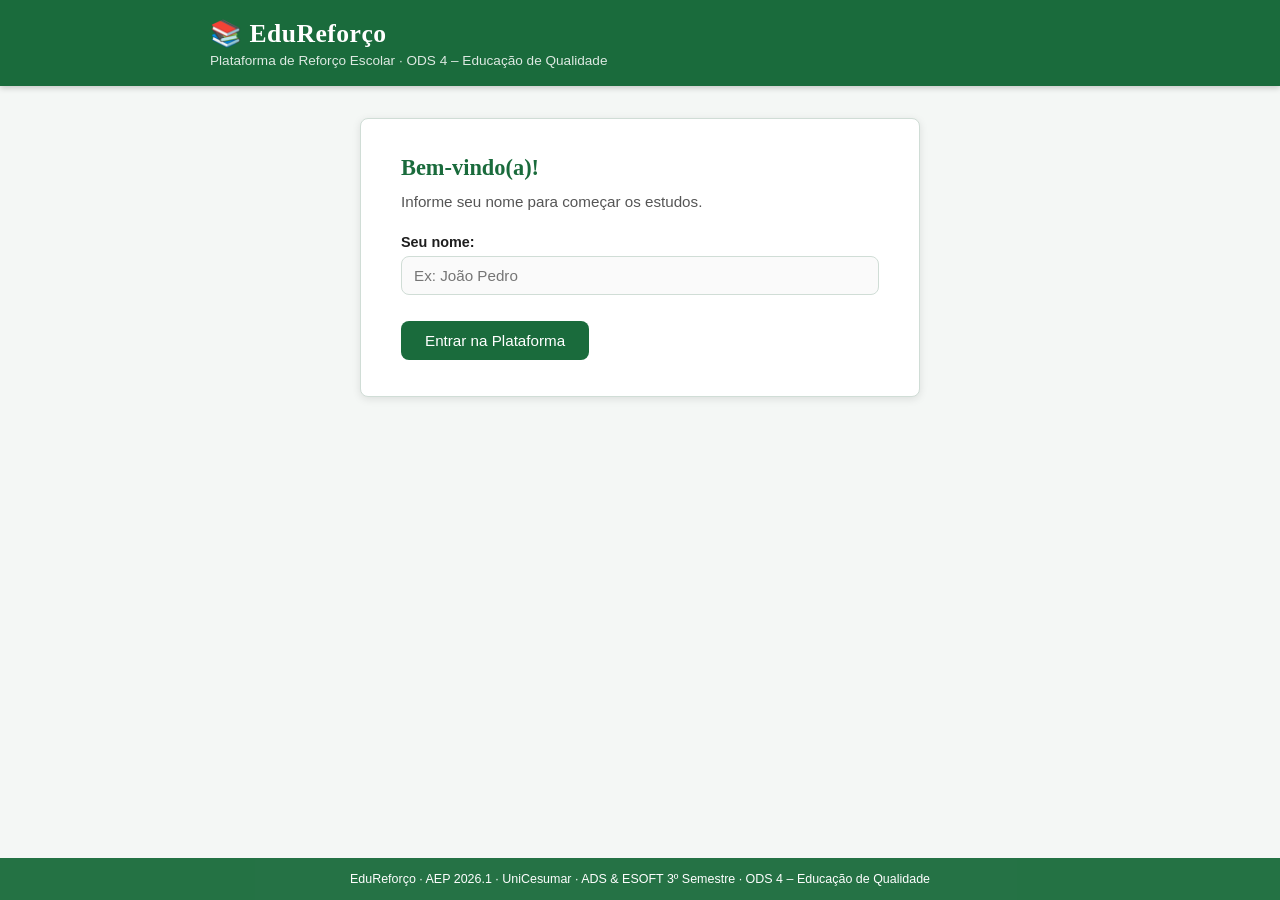
<file: index.html>
<!DOCTYPE html>
<html lang="pt-BR">
<head>
  <meta charset="UTF-8" />
  <meta name="viewport" content="width=device-width, initial-scale=1.0"/>
  <title>EduReforço – Plataforma de Reforço Escolar</title>
  <link rel="stylesheet" href="style.css" />
</head>
<body>

  <!-- ========== CABEÇALHO ========== -->
  <header>
    <div class="header-inner">
      <h1>📚 EduReforço</h1>
      <p class="subtitulo">Plataforma de Reforço Escolar · ODS 4 – Educação de Qualidade</p>
    </div>
  </header>

  <!-- ========== TELA DE CADASTRO ========== -->
  <main id="tela-cadastro">
    <section class="card-central">
      <h2>Bem-vindo(a)!</h2>
      <p>Informe seu nome para começar os estudos.</p>

      <div class="campo">
        <label for="input-nome">Seu nome:</label>
        <input type="text" id="input-nome" placeholder="Ex: João Pedro" maxlength="40" />
      </div>

      <button id="btn-entrar" onclick="iniciarSessao()">Entrar na Plataforma</button>

      <p id="erro-cadastro" class="mensagem-erro" style="display:none;">
        Por favor, informe seu nome antes de continuar.
      </p>
    </section>
  </main>

  <!-- ========== TELA PRINCIPAL (TRILHAS) ========== -->
  <main id="tela-trilhas" style="display:none;">

    <!-- Painel do aluno -->
    <section class="painel-aluno">
      <div class="painel-item">
        👤 <span id="exibe-nome">—</span>
      </div>
      <div class="painel-item">
        ⭐ Pontuação: <span id="exibe-pontuacao">0</span>
      </div>
      <div class="painel-item">
        ✅ Exercícios: <span id="exibe-total">0</span>
      </div>
    </section>

    <!-- Lista de trilhas disponíveis -->
    <section class="secao">
      <h2>Escolha uma Trilha de Estudo</h2>
      <div id="lista-trilhas" class="grid-trilhas">
        <!-- Trilhas geradas pelo JavaScript -->
      </div>
    </section>

    <!-- Histórico (Pilha) -->
    <section class="secao">
      <h2>📋 Histórico de Respostas</h2>
      <p class="texto-info">As últimas respostas ficam empilhadas aqui.</p>
      <div id="lista-historico" class="historico">
        <p class="texto-vazio">Nenhuma resposta ainda.</p>
      </div>
      <button onclick="desfazerUltima()" class="btn-secundario">↩ Desfazer Última Resposta</button>
    </section>

  </main>

  <!-- ========== TELA DO EXERCÍCIO ========== -->
  <main id="tela-exercicio" style="display:none;">

    <section class="card-central">

      <!-- Informações do exercício -->
      <div class="info-exercicio">
        <span id="exibe-materia" class="tag-materia">Matéria</span>
        <span id="exibe-progresso" class="progresso-texto">1 / 5</span>
      </div>

      <!-- Pergunta -->
      <h2 id="exibe-pergunta" class="pergunta">Carregando pergunta...</h2>

      <!-- Opções de resposta -->
      <div id="lista-opcoes" class="opcoes">
        <!-- Botões gerados pelo JavaScript -->
      </div>

      <!-- Feedback após responder -->
      <div id="feedback" class="feedback" style="display:none;">
        <p id="texto-feedback"></p>
        <button onclick="proximaPergunta()">Próxima Pergunta →</button>
      </div>

      <!-- Botão voltar -->
      <button onclick="voltarParaTrilhas()" class="btn-secundario btn-voltar">
        ← Voltar às Trilhas
      </button>

    </section>
  </main>

  <!-- ========== TELA DE CONCLUSÃO ========== -->
  <main id="tela-conclusao" style="display:none;">
    <section class="card-central">
      <h2>🎉 Trilha Concluída!</h2>
      <p id="texto-conclusao"></p>
      <div class="resultado-final">
        <p>Pontuação total: <strong id="pontuacao-final">0</strong> pontos</p>
      </div>
      <button onclick="voltarParaTrilhas()">Escolher Outra Trilha</button>
    </section>
  </main>

  <!-- ========== RODAPÉ ========== -->
  <footer>
    <p>EduReforço · AEP 2026.1 · UniCesumar · ADS &amp; ESOFT 3º Semestre · ODS 4 – Educação de Qualidade</p>
  </footer>

  <script src="script.js"></script>
</body>
</html>
</file>
<file: style.css>
/* ============================================================
   style.css — EduReforço
   Estilo acadêmico simples, organizado por classes.
   Responsividade básica com media query.
   ============================================================ */

/* ---------- VARIÁVEIS DE COR ---------- */
:root {
  --cor-primaria:    #1a6b3c;   /* verde educação */
  --cor-secundaria:  #2e9e5e;
  --cor-fundo:       #f4f7f5;
  --cor-card:        #ffffff;
  --cor-texto:       #1e1e1e;
  --cor-texto-leve:  #555555;
  --cor-erro:        #c0392b;
  --cor-acerto:      #1a6b3c;
  --cor-borda:       #d0ddd6;
  --cor-destaque:    #e8f5ee;
  --raio:            8px;
  --sombra:          0 2px 8px rgba(0,0,0,0.10);
}

/* ---------- RESET BÁSICO ---------- */
* {
  box-sizing: border-box;
  margin: 0;
  padding: 0;
}

body {
  font-family: Georgia, 'Times New Roman', serif;
  background-color: var(--cor-fundo);
  color: var(--cor-texto);
  min-height: 100vh;
  display: flex;
  flex-direction: column;
}

/* ---------- CABEÇALHO ---------- */
header {
  background-color: var(--cor-primaria);
  color: #ffffff;
  padding: 18px 24px;
  box-shadow: 0 2px 6px rgba(0,0,0,0.2);
}

.header-inner {
  max-width: 860px;
  margin: 0 auto;
}

header h1 {
  font-size: 1.6rem;
  font-weight: bold;
  letter-spacing: 0.5px;
}

.subtitulo {
  font-size: 0.85rem;
  opacity: 0.85;
  margin-top: 4px;
  font-family: Arial, sans-serif;
}

/* ---------- MAIN / TELAS ---------- */
main {
  flex: 1;
  max-width: 860px;
  width: 100%;
  margin: 32px auto;
  padding: 0 16px;
}

/* ---------- CARD CENTRAL ---------- */
.card-central {
  background: var(--cor-card);
  border: 1px solid var(--cor-borda);
  border-radius: var(--raio);
  padding: 36px 40px;
  box-shadow: var(--sombra);
  max-width: 560px;
  margin: 0 auto;
}

.card-central h2 {
  font-size: 1.4rem;
  margin-bottom: 10px;
  color: var(--cor-primaria);
}

.card-central p {
  font-size: 0.95rem;
  color: var(--cor-texto-leve);
  margin-bottom: 20px;
  font-family: Arial, sans-serif;
  line-height: 1.5;
}

/* ---------- CAMPOS DE FORMULÁRIO ---------- */
.campo {
  margin-bottom: 18px;
}

.campo label {
  display: block;
  font-size: 0.9rem;
  font-family: Arial, sans-serif;
  margin-bottom: 6px;
  font-weight: bold;
  color: var(--cor-texto);
}

.campo input {
  width: 100%;
  padding: 10px 12px;
  border: 1px solid var(--cor-borda);
  border-radius: var(--raio);
  font-size: 0.95rem;
  font-family: Arial, sans-serif;
  background: #fafafa;
  transition: border-color 0.2s;
}

.campo input:focus {
  outline: none;
  border-color: var(--cor-secundaria);
  background: #fff;
}

/* ---------- BOTÕES ---------- */
button {
  background-color: var(--cor-primaria);
  color: #ffffff;
  border: none;
  padding: 11px 24px;
  border-radius: var(--raio);
  font-size: 0.95rem;
  font-family: Arial, sans-serif;
  cursor: pointer;
  transition: background-color 0.2s;
  display: inline-block;
  margin-top: 8px;
}

button:hover {
  background-color: var(--cor-secundaria);
}

.btn-secundario {
  background-color: transparent;
  color: var(--cor-primaria);
  border: 1px solid var(--cor-primaria);
}

.btn-secundario:hover {
  background-color: var(--cor-destaque);
}

/* ---------- MENSAGEM DE ERRO ---------- */
.mensagem-erro {
  color: var(--cor-erro);
  font-size: 0.88rem;
  font-family: Arial, sans-serif;
  margin-top: 10px;
}

/* ---------- PAINEL DO ALUNO ---------- */
.painel-aluno {
  background: var(--cor-primaria);
  color: #ffffff;
  border-radius: var(--raio);
  padding: 14px 20px;
  display: flex;
  gap: 24px;
  flex-wrap: wrap;
  margin-bottom: 28px;
  font-family: Arial, sans-serif;
  font-size: 0.9rem;
}

.painel-item {
  display: flex;
  align-items: center;
  gap: 6px;
}

.painel-item span {
  font-weight: bold;
}

/* ---------- SEÇÃO ---------- */
.secao {
  margin-bottom: 32px;
}

.secao h2 {
  font-size: 1.2rem;
  color: var(--cor-primaria);
  margin-bottom: 6px;
  border-bottom: 2px solid var(--cor-borda);
  padding-bottom: 6px;
}

.texto-info {
  font-size: 0.82rem;
  color: var(--cor-texto-leve);
  font-family: Arial, sans-serif;
  margin-bottom: 12px;
}

/* ---------- GRID DE TRILHAS ---------- */
.grid-trilhas {
  display: grid;
  grid-template-columns: repeat(auto-fill, minmax(220px, 1fr));
  gap: 16px;
  margin-top: 14px;
}

.card-trilha {
  background: var(--cor-card);
  border: 1px solid var(--cor-borda);
  border-radius: var(--raio);
  padding: 20px 18px;
  cursor: pointer;
  box-shadow: var(--sombra);
  transition: border-color 0.2s, box-shadow 0.2s;
  font-family: Arial, sans-serif;
}

.card-trilha:hover {
  border-color: var(--cor-secundaria);
  box-shadow: 0 4px 14px rgba(26,107,60,0.15);
}

.card-trilha h3 {
  font-size: 1rem;
  color: var(--cor-primaria);
  margin-bottom: 6px;
}

.card-trilha p {
  font-size: 0.82rem;
  color: var(--cor-texto-leve);
  line-height: 1.4;
}

.card-trilha .qtd {
  font-size: 0.78rem;
  background: var(--cor-destaque);
  color: var(--cor-primaria);
  border-radius: 4px;
  padding: 2px 8px;
  display: inline-block;
  margin-top: 10px;
  font-weight: bold;
}

/* ---------- HISTÓRICO (PILHA) ---------- */
.historico {
  background: var(--cor-card);
  border: 1px solid var(--cor-borda);
  border-radius: var(--raio);
  padding: 14px 16px;
  min-height: 80px;
  margin-bottom: 10px;
  font-family: Arial, sans-serif;
}

.texto-vazio {
  font-size: 0.88rem;
  color: var(--cor-texto-leve);
  font-style: italic;
}

.item-historico {
  display: flex;
  align-items: center;
  gap: 8px;
  padding: 6px 0;
  border-bottom: 1px solid var(--cor-borda);
  font-size: 0.85rem;
}

.item-historico:last-child {
  border-bottom: none;
}

.item-historico.acerto {
  color: var(--cor-acerto);
}

.item-historico.erro {
  color: var(--cor-erro);
}

/* ---------- EXERCÍCIO ---------- */
.info-exercicio {
  display: flex;
  justify-content: space-between;
  align-items: center;
  margin-bottom: 16px;
}

.tag-materia {
  background: var(--cor-destaque);
  color: var(--cor-primaria);
  border-radius: 4px;
  padding: 3px 10px;
  font-size: 0.82rem;
  font-family: Arial, sans-serif;
  font-weight: bold;
}

.progresso-texto {
  font-size: 0.82rem;
  color: var(--cor-texto-leve);
  font-family: Arial, sans-serif;
}

.pergunta {
  font-size: 1.1rem;
  line-height: 1.5;
  margin-bottom: 22px;
  color: var(--cor-texto);
}

.opcoes {
  display: flex;
  flex-direction: column;
  gap: 10px;
  margin-bottom: 20px;
}

.btn-opcao {
  background: #fafafa;
  color: var(--cor-texto);
  border: 1px solid var(--cor-borda);
  text-align: left;
  padding: 12px 16px;
  font-size: 0.92rem;
  margin-top: 0;
  transition: background-color 0.2s, border-color 0.2s;
}

.btn-opcao:hover {
  background: var(--cor-destaque);
  border-color: var(--cor-secundaria);
  color: var(--cor-primaria);
}

.btn-opcao.correta {
  background: #d4edda;
  border-color: var(--cor-acerto);
  color: var(--cor-acerto);
  font-weight: bold;
}

.btn-opcao.errada {
  background: #fde8e8;
  border-color: var(--cor-erro);
  color: var(--cor-erro);
}

/* ---------- FEEDBACK ---------- */
.feedback {
  background: var(--cor-destaque);
  border: 1px solid var(--cor-borda);
  border-radius: var(--raio);
  padding: 14px 18px;
  margin-bottom: 16px;
  font-family: Arial, sans-serif;
}

.feedback p {
  font-size: 0.92rem;
  margin-bottom: 10px;
  color: var(--cor-texto);
}

.btn-voltar {
  margin-top: 14px;
}

/* ---------- RESULTADO FINAL ---------- */
.resultado-final {
  background: var(--cor-destaque);
  border-radius: var(--raio);
  padding: 18px;
  text-align: center;
  margin: 20px 0;
  font-family: Arial, sans-serif;
  font-size: 1.05rem;
}

/* ---------- RODAPÉ ---------- */
footer {
  background-color: var(--cor-primaria);
  color: #ffffff;
  text-align: center;
  padding: 14px;
  font-size: 0.78rem;
  font-family: Arial, sans-serif;
  opacity: 0.95;
  margin-top: auto;
}

/* ---------- RESPONSIVIDADE BÁSICA ---------- */
@media (max-width: 600px) {
  .card-central {
    padding: 24px 18px;
  }

  .painel-aluno {
    flex-direction: column;
    gap: 10px;
  }

  header h1 {
    font-size: 1.2rem;
  }

  .grid-trilhas {
    grid-template-columns: 1fr;
  }
}
</file>
<file: AEP/style.css>
/* ============================================================
   style.css — EduReforço
   Estilo acadêmico simples, organizado por classes.
   Responsividade básica com media query.
   ============================================================ */

/* ---------- VARIÁVEIS DE COR ---------- */
:root {
  --cor-primaria:    #1a6b3c;   /* verde educação */
  --cor-secundaria:  #2e9e5e;
  --cor-fundo:       #f4f7f5;
  --cor-card:        #ffffff;
  --cor-texto:       #1e1e1e;
  --cor-texto-leve:  #555555;
  --cor-erro:        #c0392b;
  --cor-acerto:      #1a6b3c;
  --cor-borda:       #d0ddd6;
  --cor-destaque:    #e8f5ee;
  --raio:            8px;
  --sombra:          0 2px 8px rgba(0,0,0,0.10);
}

/* ---------- RESET BÁSICO ---------- */
* {
  box-sizing: border-box;
  margin: 0;
  padding: 0;
}

body {
  font-family: Georgia, 'Times New Roman', serif;
  background-color: var(--cor-fundo);
  color: var(--cor-texto);
  min-height: 100vh;
  display: flex;
  flex-direction: column;
}

/* ---------- CABEÇALHO ---------- */
header {
  background-color: var(--cor-primaria);
  color: #ffffff;
  padding: 18px 24px;
  box-shadow: 0 2px 6px rgba(0,0,0,0.2);
}

.header-inner {
  max-width: 860px;
  margin: 0 auto;
}

header h1 {
  font-size: 1.6rem;
  font-weight: bold;
  letter-spacing: 0.5px;
}

.subtitulo {
  font-size: 0.85rem;
  opacity: 0.85;
  margin-top: 4px;
  font-family: Arial, sans-serif;
}

/* ---------- MAIN / TELAS ---------- */
main {
  flex: 1;
  max-width: 860px;
  width: 100%;
  margin: 32px auto;
  padding: 0 16px;
}

/* ---------- CARD CENTRAL ---------- */
.card-central {
  background: var(--cor-card);
  border: 1px solid var(--cor-borda);
  border-radius: var(--raio);
  padding: 36px 40px;
  box-shadow: var(--sombra);
  max-width: 560px;
  margin: 0 auto;
}

.card-central h2 {
  font-size: 1.4rem;
  margin-bottom: 10px;
  color: var(--cor-primaria);
}

.card-central p {
  font-size: 0.95rem;
  color: var(--cor-texto-leve);
  margin-bottom: 20px;
  font-family: Arial, sans-serif;
  line-height: 1.5;
}

/* ---------- CAMPOS DE FORMULÁRIO ---------- */
.campo {
  margin-bottom: 18px;
}

.campo label {
  display: block;
  font-size: 0.9rem;
  font-family: Arial, sans-serif;
  margin-bottom: 6px;
  font-weight: bold;
  color: var(--cor-texto);
}

.campo input {
  width: 100%;
  padding: 10px 12px;
  border: 1px solid var(--cor-borda);
  border-radius: var(--raio);
  font-size: 0.95rem;
  font-family: Arial, sans-serif;
  background: #fafafa;
  transition: border-color 0.2s;
}

.campo input:focus {
  outline: none;
  border-color: var(--cor-secundaria);
  background: #fff;
}

/* ---------- BOTÕES ---------- */
button {
  background-color: var(--cor-primaria);
  color: #ffffff;
  border: none;
  padding: 11px 24px;
  border-radius: var(--raio);
  font-size: 0.95rem;
  font-family: Arial, sans-serif;
  cursor: pointer;
  transition: background-color 0.2s;
  display: inline-block;
  margin-top: 8px;
}

button:hover {
  background-color: var(--cor-secundaria);
}

.btn-secundario {
  background-color: transparent;
  color: var(--cor-primaria);
  border: 1px solid var(--cor-primaria);
}

.btn-secundario:hover {
  background-color: var(--cor-destaque);
}

/* ---------- MENSAGEM DE ERRO ---------- */
.mensagem-erro {
  color: var(--cor-erro);
  font-size: 0.88rem;
  font-family: Arial, sans-serif;
  margin-top: 10px;
}

/* ---------- PAINEL DO ALUNO ---------- */
.painel-aluno {
  background: var(--cor-primaria);
  color: #ffffff;
  border-radius: var(--raio);
  padding: 14px 20px;
  display: flex;
  gap: 24px;
  flex-wrap: wrap;
  margin-bottom: 28px;
  font-family: Arial, sans-serif;
  font-size: 0.9rem;
}

.painel-item {
  display: flex;
  align-items: center;
  gap: 6px;
}

.painel-item span {
  font-weight: bold;
}

/* ---------- SEÇÃO ---------- */
.secao {
  margin-bottom: 32px;
}

.secao h2 {
  font-size: 1.2rem;
  color: var(--cor-primaria);
  margin-bottom: 6px;
  border-bottom: 2px solid var(--cor-borda);
  padding-bottom: 6px;
}

.texto-info {
  font-size: 0.82rem;
  color: var(--cor-texto-leve);
  font-family: Arial, sans-serif;
  margin-bottom: 12px;
}

/* ---------- GRID DE TRILHAS ---------- */
.grid-trilhas {
  display: grid;
  grid-template-columns: repeat(auto-fill, minmax(220px, 1fr));
  gap: 16px;
  margin-top: 14px;
}

.card-trilha {
  background: var(--cor-card);
  border: 1px solid var(--cor-borda);
  border-radius: var(--raio);
  padding: 20px 18px;
  cursor: pointer;
  box-shadow: var(--sombra);
  transition: border-color 0.2s, box-shadow 0.2s;
  font-family: Arial, sans-serif;
}

.card-trilha:hover {
  border-color: var(--cor-secundaria);
  box-shadow: 0 4px 14px rgba(26,107,60,0.15);
}

.card-trilha h3 {
  font-size: 1rem;
  color: var(--cor-primaria);
  margin-bottom: 6px;
}

.card-trilha p {
  font-size: 0.82rem;
  color: var(--cor-texto-leve);
  line-height: 1.4;
}

.card-trilha .qtd {
  font-size: 0.78rem;
  background: var(--cor-destaque);
  color: var(--cor-primaria);
  border-radius: 4px;
  padding: 2px 8px;
  display: inline-block;
  margin-top: 10px;
  font-weight: bold;
}

/* ---------- HISTÓRICO (PILHA) ---------- */
.historico {
  background: var(--cor-card);
  border: 1px solid var(--cor-borda);
  border-radius: var(--raio);
  padding: 14px 16px;
  min-height: 80px;
  margin-bottom: 10px;
  font-family: Arial, sans-serif;
}

.texto-vazio {
  font-size: 0.88rem;
  color: var(--cor-texto-leve);
  font-style: italic;
}

.item-historico {
  display: flex;
  align-items: center;
  gap: 8px;
  padding: 6px 0;
  border-bottom: 1px solid var(--cor-borda);
  font-size: 0.85rem;
}

.item-historico:last-child {
  border-bottom: none;
}

.item-historico.acerto {
  color: var(--cor-acerto);
}

.item-historico.erro {
  color: var(--cor-erro);
}

/* ---------- EXERCÍCIO ---------- */
.info-exercicio {
  display: flex;
  justify-content: space-between;
  align-items: center;
  margin-bottom: 16px;
}

.tag-materia {
  background: var(--cor-destaque);
  color: var(--cor-primaria);
  border-radius: 4px;
  padding: 3px 10px;
  font-size: 0.82rem;
  font-family: Arial, sans-serif;
  font-weight: bold;
}

.progresso-texto {
  font-size: 0.82rem;
  color: var(--cor-texto-leve);
  font-family: Arial, sans-serif;
}

.pergunta {
  font-size: 1.1rem;
  line-height: 1.5;
  margin-bottom: 22px;
  color: var(--cor-texto);
}

.opcoes {
  display: flex;
  flex-direction: column;
  gap: 10px;
  margin-bottom: 20px;
}

.btn-opcao {
  background: #fafafa;
  color: var(--cor-texto);
  border: 1px solid var(--cor-borda);
  text-align: left;
  padding: 12px 16px;
  font-size: 0.92rem;
  margin-top: 0;
  transition: background-color 0.2s, border-color 0.2s;
}

.btn-opcao:hover {
  background: var(--cor-destaque);
  border-color: var(--cor-secundaria);
  color: var(--cor-primaria);
}

.btn-opcao.correta {
  background: #d4edda;
  border-color: var(--cor-acerto);
  color: var(--cor-acerto);
  font-weight: bold;
}

.btn-opcao.errada {
  background: #fde8e8;
  border-color: var(--cor-erro);
  color: var(--cor-erro);
}

/* ---------- FEEDBACK ---------- */
.feedback {
  background: var(--cor-destaque);
  border: 1px solid var(--cor-borda);
  border-radius: var(--raio);
  padding: 14px 18px;
  margin-bottom: 16px;
  font-family: Arial, sans-serif;
}

.feedback p {
  font-size: 0.92rem;
  margin-bottom: 10px;
  color: var(--cor-texto);
}

.btn-voltar {
  margin-top: 14px;
}

/* ---------- RESULTADO FINAL ---------- */
.resultado-final {
  background: var(--cor-destaque);
  border-radius: var(--raio);
  padding: 18px;
  text-align: center;
  margin: 20px 0;
  font-family: Arial, sans-serif;
  font-size: 1.05rem;
}

/* ---------- RODAPÉ ---------- */
footer {
  background-color: var(--cor-primaria);
  color: #ffffff;
  text-align: center;
  padding: 14px;
  font-size: 0.78rem;
  font-family: Arial, sans-serif;
  opacity: 0.95;
  margin-top: auto;
}

/* ---------- RESPONSIVIDADE BÁSICA ---------- */
@media (max-width: 600px) {
  .card-central {
    padding: 24px 18px;
  }

  .painel-aluno {
    flex-direction: column;
    gap: 10px;
  }

  header h1 {
    font-size: 1.2rem;
  }

  .grid-trilhas {
    grid-template-columns: 1fr;
  }
}
</file>
